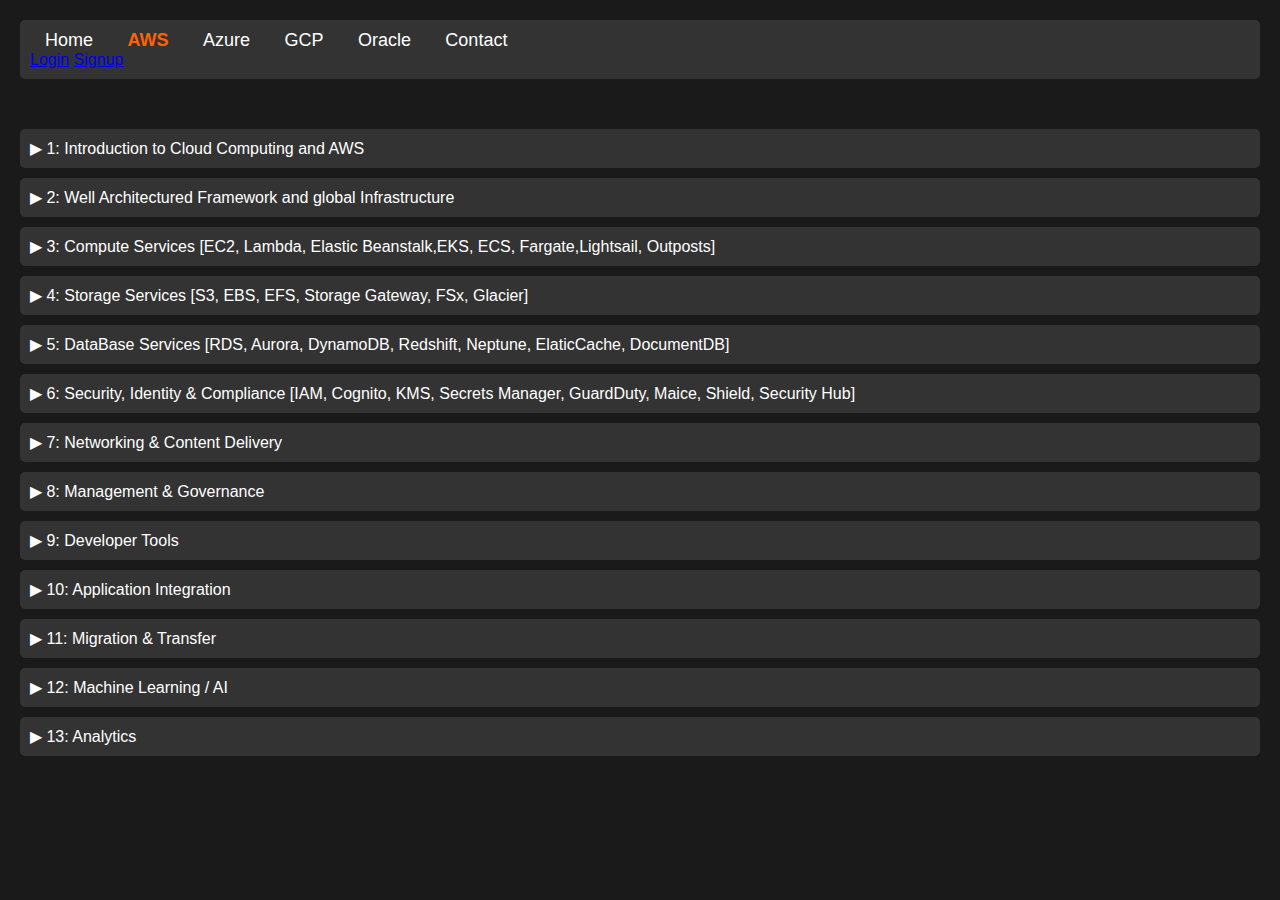
<file: index.html>
<!DOCTYPE html>
<html lang="en">
<head>
    <meta charset="UTF-8">
    <meta name="viewport" content="width=device-width, initial-scale=1.0">
    <title>Learning Dashboard</title>
    <link rel="stylesheet" href="style.css">
    <link href="https://cdn.jsdelivr.net/npm/bootstrap-icons@1.10.5/font/bootstrap-icons.css" rel="stylesheet">

</head>
<body>
  <nav class="navbar">
        <div class="nav-links-left">
            <a href="#home" class="nav-link active" onclick="setActiveLink(this, 'home')">Home</a>
            <a href="#aws" class="nav-link active" onclick="setActiveLink(this, 'aws')">AWS</a>
            <a href="#azure" class="nav-link" onclick="setActiveLink(this, 'azure')">Azure</a>
            <a href="#gcp" class="nav-link" onclick="setActiveLink(this, 'gcp')">GCP</a>
            <a href="#oracle" class="nav-link" onclick="setActiveLink(this, 'oracle')">Oracle</a>
            <a href="#contact" class="nav-link" onclick="setActiveLink(this, 'contact')">Contact</a>
        </div>
        <div class="nav-links-right">
            <a href="#login" class="nav-button" onclick="handleButtonClick('login')">Login</a>
            <a href="#signup" class="nav-button" onclick="handleButtonClick('signup')">Signup</a>
        </div>
    </nav>
    
    <div id="aws-content" class="route-content">


        <div class="step">
            <div class="step-title" onclick="toggleLecture('step1')"><span class="toggle-icon"> ▶ </span>1: Introduction to Cloud Computing and AWS </div>
            <div id="step1" class="lecture">
                <div class="lecture-title" onclick="toggleLecture('lec1')"><span class="toggle-icon"> ▶ </span>Lec 1: What/Why/Use/ Cloud Computing? & AWS ? </div>
                <div id="lec1" class="lecture">
                    <table>
                        <thead>
                            <tr>
                                <th>Status</th>
                                <th>Topic</th>
                                <th>Tags</th>
                                <th>Duration</th>
                                <th>Blog</th>
                                <th>YouTube</th>
                            </tr>
                        </thead>
                        <tbody>
                            <tr>
                                <td><input type="checkbox"> </td>
                                <td><span class="title">What is Cloud Computing? Why </span></td>
                                <td><span class="solved">Tags</span></td>
                                <td><span class="progress">0 mins</span></td>
                                <td><span class="blog"><a href="#" target="_blank"><i class="bi bi-medium"></i></a></span></td>
                                <td><span class="youtube"><a href="#" target="_blank"><i class="bi bi-youtube"></i></a></span></td>
                            </tr>
                            <tr>
                                <td><input type="checkbox"> </td>
                                <td><span class="title">Title</span></td>
                                <td><span class="solved">Tags</span></td>
                                <td><span class="progress">0 mins</span></td>
                                <td><span class="blog"><a href="#" target="_blank"><i class="bi bi-medium"></i></a></span></td>
                                <td><span class="youtube"><a href="#" target="_blank"><i class="bi bi-youtube"></i></a></span></td>
                            </tr>
                        
                            
                        </tbody>
                    </table>
                </div>
                <div class="lecture-title" onclick="toggleLecture('lec2')"><span class="toggle-icon"> ▶ </span>Lec 2: AWS Account Creation </div>
                <div id="lec2" class="lecture">
                    <table>
                        <thead>
                            <tr>
                                <th>Status</th>
                                <th>Topic</th>
                                <th>Tags</th>
                                <th>Duration</th>
                                <th>Blog</th>
                                <th>YouTube</th>
                            </tr>
                        </thead>
                        <tbody>
                            <tr>
                                <td><input type="checkbox"> </td>
                                <td><span class="title">Title</span></td>
                                <td><span class="solved">Tags</span></td>
                                <td><span class="progress">0 mins</span></td>
                                <td><span class="blog"><a href="" target="_blank"><i class="bi bi-medium"></i></a></span></td>
                                <td><span class="youtube"><a href="" target="_blank"><i class="bi bi-youtube"></i></a></span></td>
                            </tr>
                        </tbody>
                    </table>
                </div>
            </div>
        </div>
        <!--section 2 -->
        <div class="step">
            <div class="step-title" onclick="toggleLecture('step2')"><span class="toggle-icon"> ▶ </span>2: Well Architectured Framework and global Infrastructure</div>
            <div id="step2" class="lecture">
            <div class="lecture-title" onclick="toggleLecture('lec2-1')"><span class="toggle-icon"> ▶ </span>Lec 1: What/Why/Use/ Cloud Computing? & AWS ? </div>
            <div id="lec2-1" class="lecture">
                <table>
                        <thead>
                            <tr>
                                <th>Status</th>
                                <th>Topic</th>
                                <th>Tags</th>
                                <th>Duration</th>
                                <th>Blog</th>
                                <th>YouTube</th>
                            </tr>
                        </thead>
                        <tbody>
                            <tr>
                                <td><input type="checkbox"> </td>
                                <td><span class="title">What is Cloud Computing? Why </span></td>
                                <td><span class="solved">Tags</span></td>
                                <td><span class="progress">0 mins</span></td>
                                <td><span class="blog"><a href="#" target="_blank"><i class="bi bi-medium"></i></a></span></td>
                                <td><span class="youtube"><a href="#" target="_blank"><i class="bi bi-youtube"></i></a></span></td>
                            </tr>
                            <tr>
                                <td><input type="checkbox"> </td>
                                <td><span class="title">Title</span></td>
                                <td><span class="solved">Tags</span></td>
                                <td><span class="progress">0 mins</span></td>
                                <td><span class="blog"><a href="#" target="_blank"><i class="bi bi-medium"></i></a></span></td>
                                <td><span class="youtube"><a href="#" target="_blank"><i class="bi bi-youtube"></i></a></span></td>
                            </tr>   
                        </tbody>
                    </table> 
                </div>
            </div>
        </div>
        <!--section 3-->
        <div class="step">
            <div class="step-title" onclick="toggleLecture('step3')"><span class="toggle-icon"> ▶ </span>3: Compute Services [EC2, Lambda, Elastic Beanstalk,EKS, ECS, Fargate,Lightsail, Outposts] </div>
            <div id="step3" class="lecture">
                <div class="lecture-title" onclick="toggleLecture('lec3-1')"><span class="toggle-icon"> ▶ </span>Lec 1: EC2 </div>  <!--M3.1-->
                <div id="lec3-1" class="lecture">
                <table>
                    <thead>
                        <tr>
                            <th>Status</th>
                            <th>Topic</th>
                            <th>Tags</th>
                            <th>Duration</th>
                            <th>Blog</th>
                            <th>YouTube</th>
                        </tr>
                    </thead>
                    <tbody>
                        <tr>
                                <td><input type="checkbox"> </td>
                                <td><span class="title">Title </span></td>
                                <td><span class="solved">Tags</span></td>
                                <td><span class="progress">0 mins</span></td>
                                <td><span class="blog"><a href="#" target="_blank"><i class="bi bi-medium"></i></a></span></td>
                                <td><span class="youtube"><a href="#" target="_blank"><i class="bi bi-youtube"></i></a></span></td>
                            </tr>
                            <tr>
                                <td><input type="checkbox"> </td>
                                <td><span class="title">Title </span></td>
                                <td><span class="solved">Tags</span></td>
                                <td><span class="progress">0 mins</span></td>
                                <td><span class="blog"><a href="#" target="_blank"><i class="bi bi-medium"></i></a></span></td>
                                <td><span class="youtube"><a href="#" target="_blank"><i class="bi bi-youtube"></i></a></span></td>
                            </tr>
                        
                    </tbody>
                </table>
                </div>

                <div class="lecture-title" onclick="toggleLecture('lec3-2')"><span class="toggle-icon"> ▶ </span>Lec 2: Lambda </div> <!--M3.2-->
                <div id="lec3-2" class="lecture">
                <table>
                    <thead>
                        <tr>
                            <th>Status</th>
                            <th>Topic</th>
                            <th>Tags</th>
                            <th>Duration</th>
                            <th>Blog</th>
                            <th>YouTube</th>
                        </tr>
                    </thead>
                    <tbody>
                        <tr>
                                <td><input type="checkbox"> </td>
                                <td><span class="title">Title </span></td>
                                <td><span class="solved">Tags</span></td>
                                <td><span class="progress">0 mins</span></td>
                                <td><span class="blog"><a href="#" target="_blank"><i class="bi bi-medium"></i></a></span></td>
                                <td><span class="youtube"><a href="#" target="_blank"><i class="bi bi-youtube"></i></a></span></td>
                        </tr>
                    </tbody>
                </table>
                </div>

                <div class="lecture-title" onclick="toggleLecture('lec3-3')"><span class="toggle-icon"> ▶ </span> Lec 3: Elastic Beanstalk </div> <!--M3.3-->
                <div id="lec3-3" class="lecture">
                <table>
                    <thead>
                        <tr>
                            <th>Status</th>
                            <th>Topic</th>
                            <th>Tags</th>
                            <th>Duration</th>
                            <th>Blog</th>
                            <th>YouTube</th>
                        </tr>
                    </thead>
                    <tbody>
                        <tr>
                                <td><input type="checkbox"> </td>
                                <td><span class="title">Title </span></td>
                                <td><span class="solved">Tags</span></td>
                                <td><span class="progress">0 mins</span></td>
                                <td><span class="blog"><a href="#" target="_blank"><i class="bi bi-medium"></i></a></span></td>
                                <td><span class="youtube"><a href="#" target="_blank"><i class="bi bi-youtube"></i></a></span></td>
                        </tr>
                    </tbody>
                </table>
                </div>

                <div class="lecture-title" onclick="toggleLecture('lec3-4')"><span class="toggle-icon"> ▶ </span> Lec 4: EKS </div> <!--M3.4-->
                <div id="lec3-4" class="lecture">
                <table>
                    <thead>
                        <tr>
                            <th>Status</th>
                            <th>Topic</th>
                            <th>Tags</th>
                            <th>Duration</th>
                            <th>Blog</th>
                            <th>YouTube</th>
                        </tr>
                    </thead>
                    <tbody>
                        <tr>
                                <td><input type="checkbox"> </td>
                                <td><span class="title">Title </span></td>
                                <td><span class="solved">Tags</span></td>
                                <td><span class="progress">0 mins</span></td>
                                <td><span class="blog"><a href="#" target="_blank"><i class="bi bi-medium"></i></a></span></td>
                                <td><span class="youtube"><a href="#" target="_blank"><i class="bi bi-youtube"></i></a></span></td>
                        </tr>
                    </tbody>
                </table>
                </div>

                <div class="lecture-title" onclick="toggleLecture('lec3-5')"><span class="toggle-icon"> ▶ </span> Lec 5: ECS </div> <!--M3.5-->
                <div id="lec3-5" class="lecture">
                <table>
                    <thead>
                        <tr>
                            <th>Status</th>
                            <th>Topic</th>
                            <th>Tags</th>
                            <th>Duration</th>
                            <th>Blog</th>
                            <th>YouTube</th>
                        </tr>
                    </thead>
                    <tbody>
                        <tr>
                                <td><input type="checkbox"> </td>
                                <td><span class="title">Title </span></td>
                                <td><span class="solved">Tags</span></td>
                                <td><span class="progress">0 mins</span></td>
                                <td><span class="blog"><a href="#" target="_blank"><i class="bi bi-medium"></i></a></span></td>
                                <td><span class="youtube"><a href="#" target="_blank"><i class="bi bi-youtube"></i></a></span></td>
                        </tr>
                    </tbody>
                </table>
                </div>

                <div class="lecture-title" onclick="toggleLecture('lec3-6')"><span class="toggle-icon"> ▶ </span> Lec 6: Fargate </div> <!--M3.6-->
                <div id="lec3-6" class="lecture">
                <table>
                    <thead>
                        <tr>
                            <th>Status</th>
                            <th>Topic</th>
                            <th>Tags</th>
                            <th>Duration</th>
                            <th>Blog</th>
                            <th>YouTube</th>
                        </tr>
                    </thead>
                    <tbody>
                        <tr>
                                <td><input type="checkbox"> </td>
                                <td><span class="title">Title </span></td>
                                <td><span class="solved">Tags</span></td>
                                <td><span class="progress">0 mins</span></td>
                                <td><span class="blog"><a href="#" target="_blank"><i class="bi bi-medium"></i></a></span></td>
                                <td><span class="youtube"><a href="#" target="_blank"><i class="bi bi-youtube"></i></a></span></td>
                        </tr>
                    </tbody>
                </table>
                </div>

                <div class="lecture-title" onclick="toggleLecture('lec3-7')"><span class="toggle-icon"> ▶ </span> Lec 7: Lightsail </div> <!--M3.7-->
                <div id="lec3-7" class="lecture">
                <table>
                    <thead>
                        <tr>
                            <th>Status</th>
                            <th>Topic</th>
                            <th>Tags</th>
                            <th>Duration</th>
                            <th>Blog</th>
                            <th>YouTube</th>
                        </tr>
                    </thead>
                    <tbody>
                        <tr>
                                <td><input type="checkbox"> </td>
                                <td><span class="title">Title </span></td>
                                <td><span class="solved">Tags</span></td>
                                <td><span class="progress">0 mins</span></td>
                                <td><span class="blog"><a href="#" target="_blank"><i class="bi bi-medium"></i></a></span></td>
                                <td><span class="youtube"><a href="#" target="_blank"><i class="bi bi-youtube"></i></a></span></td>
                        </tr>
                    </tbody>
                </table>
                </div>

                <div class="lecture-title" onclick="toggleLecture('lec3-8')"><span class="toggle-icon"> ▶ </span> Lec 8: Outposts </div> <!--M3.8-->
                <div id="lec3-8" class="lecture">
                <table>
                    <thead>
                        <tr>
                            <th>Status</th>
                            <th>Topic</th>
                            <th>Tags</th>
                            <th>Duration</th>
                            <th>Blog</th>
                            <th>YouTube</th>
                        </tr>
                    </thead>
                    <tbody>
                        <tr>
                                <td><input type="checkbox"></td>
                                <td><span class="title">Title </span></td>
                                <td><span class="solved">Tags</span></td>
                                <td><span class="progress">0 mins</span></td>
                                <td><span class="blog"><a href="#" target="_blank"><i class="bi bi-medium"></i></a></span></td>
                                <td><span class="youtube"><a href="#" target="_blank"><i class="bi bi-youtube"></i></a></span></td>
                        </tr>
                    </tbody>
                </table>
                </div>


            </div>
        </div>
        <!--Section 4 starts here -->
        <div class="step">
        <div class="step-title" onclick="toggleLecture('step4')"><span class="toggle-icon"> ▶ </span> 4: Storage Services [S3, EBS, EFS, Storage Gateway, FSx, Glacier] </div>
            <div id="step4" class="lecture">
                <div class="lecture-title" onclick="toggleLecture('lec4-1')"><span class="toggle-icon"> ▶ </span>Lec 1: S3 </div>   <!--M4-1-->
                <div id="lec4-1" class="lecture">
                    <table>
                        <thead>
                            <tr>
                                <th>Status</th>
                                <th>Topic</th>
                                <th>Tags</th>
                                <th>Duration</th>
                                <th>Blog</th>
                                <th>YouTube</th>
                            </tr>
                        </thead>
                        <tbody>
                            <tr>
                                <td><input type="checkbox"> </td>
                                <td><span class="title">Title </span></td>
                                <td><span class="solved">Tags</span></td>
                                <td><span class="progress">0 mins</span></td>
                                <td><span class="blog"><a href="#" target="_blank"><i class="bi bi-medium"></i></a></span></td>
                                <td><span class="youtube"><a href="#" target="_blank"><i class="bi bi-youtube"></i></a></span></td>
                            </tr>
                            <tr>
                                <td><input type="checkbox"> </td>
                                <td><span class="title">Title </span></td>
                                <td><span class="solved">Tags</span></td>
                                <td><span class="progress">0 mins</span></td>
                                <td><span class="blog"><a href="#" target="_blank"><i class="bi bi-medium"></i></a></span></td>
                                <td><span class="youtube"><a href="#" target="_blank"><i class="bi bi-youtube"></i></a></span></td>
                            </tr>
                        <tr>
                                <td><input type="checkbox"> </td>
                                <td><span class="title">Title </span></td>
                                <td><span class="solved">Tags</span></td>
                                <td><span class="progress">0 mins</span></td>
                                <td><span class="blog"><a href="#" target="_blank"><i class="bi bi-medium"></i></a></span></td>
                                <td><span class="youtube"><a href="#" target="_blank"><i class="bi bi-youtube"></i></a></span></td>
                            </tr>
                            
                        </tbody>
                    </table>
                </div>
                <div class="lecture-title" onclick="toggleLecture('lec4-2')"><span class="toggle-icon"> ▶ </span>Lec 2: EBS</div>
                <div id="lec4-2" class="lecture">
                    <table>
                        <thead>
                            <tr>
                                <th>Status</th>
                                <th>Topic</th>
                                <th>Tags</th>
                                <th>Duration</th>
                                <th>Blog</th>
                                <th>YouTube</th>
                            </tr>
                        </thead>
                        <tbody>
                            <tr>
                                <td><input type="checkbox"> </td>
                                <td><span class="title">Title </span></td>
                                <td><span class="solved">Tags</span></td>
                                <td><span class="progress">0 mins</span></td>
                                <td><span class="blog"><a href="" target="_blank"><i class="bi bi-medium"></i></a></span></td>
                                <td><span class="youtube"><a href="" target="_blank"><i class="bi bi-youtube"></i></a></span></td>
                            </tr>
                        </tbody>
                    </table>
                </div> 
                
                <div class="lecture-title" onclick="toggleLecture('lec4-3')"><span class="toggle-icon"> ▶ </span>Lec 3: EFS </div> <!--M4.3-->
                <div id="lec4-3" class="lecture">
                <table>
                    <thead>
                        <tr>
                            <th>Status</th>
                            <th>Topic</th>
                            <th>Tags</th>
                            <th>Duration</th>
                            <th>Blog</th>
                            <th>YouTube</th>
                        </tr>
                    </thead>
                    <tbody>
                        <tr>
                                <td><input type="checkbox"> </td>
                                <td><span class="title">Title </span></td>
                                <td><span class="solved">Tags</span></td>
                                <td><span class="progress">0 mins</span></td>
                                <td><span class="blog"><a href="#" target="_blank"><i class="bi bi-medium"></i></a></span></td>
                                <td><span class="youtube"><a href="#" target="_blank"><i class="bi bi-youtube"></i></a></span></td>
                        </tr>
                    </tbody>
                </table>
                </div>

                <div class="lecture-title" onclick="toggleLecture('lec4-4')"><span class="toggle-icon"> ▶ </span>Lec 3: FSx </div> <!--M4.4-->
                <div id="lec4-4" class="lecture">
                <table>
                    <thead>
                        <tr>
                            <th>Status</th>
                            <th>Topic</th>
                            <th>Tags</th>
                            <th>Duration</th>
                            <th>Blog</th>
                            <th>YouTube</th>
                        </tr>
                    </thead>
                    <tbody>
                        <tr>
                                <td><input type="checkbox"> </td>
                                <td><span class="title">Title </span></td>
                                <td><span class="solved">Tags</span></td>
                                <td><span class="progress">0 mins</span></td>
                                <td><span class="blog"><a href="#" target="_blank"><i class="bi bi-medium"></i></a></span></td>
                                <td><span class="youtube"><a href="#" target="_blank"><i class="bi bi-youtube"></i></a></span></td>
                        </tr>
                    </tbody>
                </table>
                </div>

                <div class="lecture-title" onclick="toggleLecture('lec4-5')"><span class="toggle-icon"> ▶ </span>Lec 5: Storage Gateway </div> <!--M4.5-->
                <div id="lec4-5" class="lecture">
                <table>
                    <thead>
                        <tr>
                            <th>Status</th>
                            <th>Topic</th>
                            <th>Tags</th>
                            <th>Duration</th>
                            <th>Blog</th>
                            <th>YouTube</th>
                        </tr>
                    </thead>
                    <tbody>
                        <tr>
                                <td><input type="checkbox"> </td>
                                <td><span class="title">Title </span></td>
                                <td><span class="solved">Tags</span></td>
                                <td><span class="progress">0 mins</span></td>
                                <td><span class="blog"><a href="#" target="_blank"><i class="bi bi-medium"></i></a></span></td>
                                <td><span class="youtube"><a href="#" target="_blank"><i class="bi bi-youtube"></i></a></span></td>
                        </tr>
                    </tbody>
                </table>
                </div>

                <div class="lecture-title" onclick="toggleLecture('lec4-6')"><span class="toggle-icon"> ▶ </span>Lec 6: Glacier </div> <!--M4.6-->
                <div id="lec4-6" class="lecture">
                <table>
                    <thead>
                        <tr>
                            <th>Status</th>
                            <th>Topic</th>
                            <th>Tags</th>
                            <th>Duration</th>
                            <th>Blog</th>
                            <th>YouTube</th>
                        </tr>
                    </thead>
                    <tbody>
                        <tr>
                                <td><input type="checkbox"> </td>
                                <td><span class="title">Title </span></td>
                                <td><span class="solved">Tags</span></td>
                                <td><span class="progress">0 mins</span></td>
                                <td><span class="blog"><a href="#" target="_blank"><i class="bi bi-medium"></i></a></span></td>
                                <td><span class="youtube"><a href="#" target="_blank"><i class="bi bi-youtube"></i></a></span></td>
                        </tr>
                    </tbody>
                </table>
                </div>

            </div>
            </div>
            <!--section 5-->
            <div class="step">
            <div class="step-title" onclick="toggleLecture('step5')"><span class="toggle-icon"> ▶ </span>5: DataBase Services [RDS, Aurora, DynamoDB, Redshift, Neptune, ElaticCache, DocumentDB] </div>
            <div id="step5" class="lecture">
                <div class="lecture-title" onclick="toggleLecture('lec5-1')"><span class="toggle-icon"> ▶ </span>Lec 1: Relational Database Service [RDS] </div>
                <div id="lec5-1" class="lecture">
                    <table>
                        <thead>
                            <tr>
                                <th>Status</th>
                                <th>Topic</th>
                                <th>Tags</th>
                                <th>Duration</th>
                                <th>Blog</th>
                                <th>YouTube</th>
                            <tr>
                                <td><input type="checkbox"> </td>
                                <td><span class="title">Title </span></td>
                                <td><span class="solved">Tags</span></td>
                                <td><span class="progress">0 mins</span></td>
                                <td><span class="blog"><a href="#" target="_blank"><i class="bi bi-medium"></i></a></span></td>
                                <td><span class="youtube"><a href="#" target="_blank"><i class="bi bi-youtube"></i></a></span></td>
                            </tr>

                        </thead>
                        <tbody>
                        </tbody>
                    </table>
                </div>

                <div class="lecture-title" onclick="toggleLecture('lec5-2')"><span class="toggle-icon"> ▶ </span>Lec 2: Aurora </div>  <!--M5.2-->
                <div id="lec5-2" class="lecture">
                    <table>
                        <thead>
                            <tr>
                                <th>Status</th>
                                <th>Topic</th>
                                <th>Tags</th>
                                <th>Duration</th>
                                <th>Blog</th>
                                <th>YouTube</th>
                            </tr>
                            <tr>
                                <td><input type="checkbox"> </td>
                                <td><span class="title">Title </span></td>
                                <td><span class="solved">Tags</span></td>
                                <td><span class="progress">0 mins</span></td>
                                <td><span class="blog"><a href="#" target="_blank"><i class="bi bi-medium"></i></a></span></td>
                                <td><span class="youtube"><a href="#" target="_blank"><i class="bi bi-youtube"></i></a></span></td>
                            </tr>

                        </thead>
                        <tbody>
                        </tbody>
                    </table>
                </div>

                <div class="lecture-title" onclick="toggleLecture('lec5-3')"><span class="toggle-icon"> ▶ </span>Lec 3: DynamoDB  </div> <!--M5.3-->
                <div id="lec5-3" class="lecture">
                    <table>
                        <thead>
                            <tr>
                                    <th>Status</th>
                                    <th>Topic</th>
                                    <th>Tags</th>
                                    <th>Duration</th>
                                    <th>Blog</th>
                                    <th>YouTube</th>
                            <tr>
                                <td><input type="checkbox"> </td>
                                <td><span class="title">Title </span></td>
                                <td><span class="solved">Tags</span></td>
                                <td><span class="progress">0 mins</span></td>
                                <td><span class="blog"><a href="#" target="_blank"><i class="bi bi-medium"></i></a></span></td>
                                <td><span class="youtube"><a href="#" target="_blank"><i class="bi bi-youtube"></i></a></span></td>
                            </tr>

                        </thead>
                        <tbody>
                        </tbody>
                    </table>
                </div>

                <div class="lecture-title" onclick="toggleLecture('lec5-4')"><span class="toggle-icon"> ▶ </span>Lec 4: Redshift </div> <!--M5.4-->
                <div id="lec5-4" class="lecture">
                    <table>
                        <thead>
                            <tr>
                                <th>Status</th>
                                    <th>Topic</th>
                                    <th>Tags</th>
                                    <th>Duration</th>
                                    <th>Blog</th>
                                    <th>YouTube</th>
                            </tr>
                            <tr>
                                <td><input type="checkbox"> </td>
                                <td><span class="title">Title </span></td>
                                <td><span class="solved">Tags</span></td>
                                <td><span class="progress">0 mins</span></td>
                                <td><span class="blog"><a href="#" target="_blank"><i class="bi bi-medium"></i></a></span></td>
                                <td><span class="youtube"><a href="#" target="_blank"><i class="bi bi-youtube"></i></a></span></td>
                            </tr>

                        </thead>
                        <tbody>
                        </tbody>
                    </table>
                </div>

                    <div class="lecture-title" onclick="toggleLecture('lec5-5')"><span class="toggle-icon"> ▶ </span>Lec 5: Neptune </div> <!--M5.5-->
                <div id="lec5-5" class="lecture">
                    <table>
                        <thead>
                            <tr>
                                <th>Status</th>
                                    <th>Topic</th>
                                    <th>Tags</th>
                                    <th>Duration</th>
                                    <th>Blog</th>
                                    <th>YouTube</th>
                            </tr>
                            <tr>
                                <td><input type="checkbox"> </td>
                                <td><span class="title">Title </span></td>
                                <td><span class="solved">Tags</span></td>
                                <td><span class="progress">0 mins</span></td>
                                <td><span class="blog"><a href="#" target="_blank"><i class="bi bi-medium"></i></a></span></td>
                                <td><span class="youtube"><a href="#" target="_blank"><i class="bi bi-youtube"></i></a></span></td>
                            </tr>

                        </thead>
                        <tbody>
                        </tbody>
                    </table>
                </div>

                <div class="lecture-title" onclick="toggleLecture('lec5-6')"><span class="toggle-icon"> ▶ </span>Lec 6: ElasticCache  </div> <!--M5.6-->
                <div id="lec5-6" class="lecture">
                    <table>
                        <thead>
                            <tr>
                            <th>Status</th>
                                    <th>Topic</th>
                                    <th>Tags</th>
                                    <th>Duration</th>
                                    <th>Blog</th>
                                    <th>YouTube</th>
                            </tr>
                            <tr>
                                <td><input type="checkbox"> </td>
                                <td><span class="title">Title </span></td>
                                <td><span class="solved">Tags</span></td>
                                <td><span class="progress">0 mins</span></td>
                                <td><span class="blog"><a href="#" target="_blank"><i class="bi bi-medium"></i></a></span></td>
                                <td><span class="youtube"><a href="#" target="_blank"><i class="bi bi-youtube"></i></a></span></td>
                            </tr>

                        </thead>
                        <tbody>
                        </tbody>
                    </table>
                </div>

                <div class="lecture-title" onclick="toggleLecture('lec5-7')"><span class="toggle-icon"> ▶ </span>Lec 7: DocumentDB </div> <!--M5.7-->
                <div id="lec5-7" class="lecture">
                    <table>
                        <thead>
                            <tr>
                                <th>Status</th>
                                    <th>Topic</th>
                                    <th>Tags</th>
                                    <th>Duration</th>
                                    <th>Blog</th>
                                    <th>YouTube</th>
                            </tr>
                            <tr>
                                <td><input type="checkbox"> </td>
                                <td><span class="title">Title </span></td>
                                <td><span class="solved">Tags</span></td>
                                <td><span class="progress">0 mins</span></td>
                                <td><span class="blog"><a href="#" target="_blank"><i class="bi bi-medium"></i></a></span></td>
                                <td><span class="youtube"><a href="#" target="_blank"><i class="bi bi-youtube"></i></a></span></td>
                            </tr>

                        </thead>
                        <tbody>
                        </tbody>
                    </table>
                </div>
                </div>
                </div>

            <!--section 6-->
            <div class="step">
            <div class="step-title" onclick="toggleLecture('step6')"><span class="toggle-icon"> ▶ </span>6: Security, Identity & Compliance [IAM, Cognito, KMS, Secrets Manager, GuardDuty, Maice, Shield, Security Hub] </div>
            <div id="step6" class="lecture"> <!--M6.1-->
                <div class="lecture-title" onclick="toggleLecture('lec6-1')"><span class="toggle-icon"> ▶ </span>Lec 1: IAM </div>  
                <div id="lec6-1" class="lecture">
                    <table>
                        <thead>
                            <tr>
                                <th>Status</th>
                                <th>Topic</th>
                                <th>Tags</th>
                                <th>Duration</th>
                                <th>Blog</th>
                                <th>YouTube</th>
                            <tr>
                                <td><input type="checkbox"> </td>
                                <td><span class="title">Title </span></td>
                                <td><span class="solved">Tags</span></td>
                                <td><span class="progress">0 mins</span></td>
                                <td><span class="blog"><a href="#" target="_blank"><i class="bi bi-medium"></i></a></span></td>
                                <td><span class="youtube"><a href="#" target="_blank"><i class="bi bi-youtube"></i></a></span></td>
                            </tr>

                        </thead>
                        <tbody>
                        </tbody>
                    </table>
                </div>

                <div class="lecture-title" onclick="toggleLecture('lec6-2')"><span class="toggle-icon"> ▶ </span>Lec 2: Cognito </div>  <!--M6.2-->
                <div id="lec6-2" class="lecture">
                    <table>
                        <thead>
                            <tr>
                                <th>Status</th>
                                <th>Topic</th>
                                <th>Tags</th>
                                <th>Duration</th>
                                <th>Blog</th>
                                <th>YouTube</th>
                            </tr>
                            <tr>
                                <td><input type="checkbox"> </td>
                                <td><span class="title">Title </span></td>
                                <td><span class="solved">Tags</span></td>
                                <td><span class="progress">0 mins</span></td>
                                <td><span class="blog"><a href="#" target="_blank"><i class="bi bi-medium"></i></a></span></td>
                                <td><span class="youtube"><a href="#" target="_blank"><i class="bi bi-youtube"></i></a></span></td>
                            </tr>

                        </thead>
                        <tbody>
                        </tbody>
                    </table>
                </div>

                <div class="lecture-title" onclick="toggleLecture('lec6-3')"><span class="toggle-icon"> ▶ </span>Lec 3: KMS  </div> <!--M6.3-->
                <div id="lec6-3" class="lecture">
                    <table>
                        <thead>
                            <tr>
                                    <th>Status</th>
                                    <th>Topic</th>
                                    <th>Tags</th>
                                    <th>Duration</th>
                                    <th>Blog</th>
                                    <th>YouTube</th>
                            <tr>
                                <td><input type="checkbox"> </td>
                                <td><span class="title">Title </span></td>
                                <td><span class="solved">Tags</span></td>
                                <td><span class="progress">0 mins</span></td>
                                <td><span class="blog"><a href="#" target="_blank"><i class="bi bi-medium"></i></a></span></td>
                                <td><span class="youtube"><a href="#" target="_blank"><i class="bi bi-youtube"></i></a></span></td>
                            </tr>

                        </thead>
                        <tbody>
                        </tbody>
                    </table>
                </div>

                <div class="lecture-title" onclick="toggleLecture('lec6-4')"><span class="toggle-icon"> ▶ </span>Lec 4: Secrets Manager </div> <!--M6.4-->
                <div id="lec6-4" class="lecture">
                    <table>
                        <thead>
                            <tr>
                                <th>Status</th>
                                    <th>Topic</th>
                                    <th>Tags</th>
                                    <th>Duration</th>
                                    <th>Blog</th>
                                    <th>YouTube</th>
                            </tr>
                            <tr>
                                <td><input type="checkbox"> </td>
                                <td><span class="title">Title </span></td>
                                <td><span class="solved">Tags</span></td>
                                <td><span class="progress">0 mins</span></td>
                                <td><span class="blog"><a href="#" target="_blank"><i class="bi bi-medium"></i></a></span></td>
                                <td><span class="youtube"><a href="#" target="_blank"><i class="bi bi-youtube"></i></a></span></td>
                            </tr>

                        </thead>
                        <tbody>
                        </tbody>
                    </table>
                </div>

                    <div class="lecture-title" onclick="toggleLecture('lec6-5')"><span class="toggle-icon"> ▶ </span>Lec 5: GuardDuty </div> <!--M6.5-->
                <div id="lec6-5" class="lecture">
                    <table>
                        <thead>
                            <tr>
                                <th>Status</th>
                                    <th>Topic</th>
                                    <th>Tags</th>
                                    <th>Duration</th>
                                    <th>Blog</th>
                                    <th>YouTube</th>
                            </tr>
                            <tr>
                                <td><input type="checkbox"> </td>
                                <td><span class="title">Title </span></td>
                                <td><span class="solved">Tags</span></td>
                                <td><span class="progress">0 mins</span></td>
                                <td><span class="blog"><a href="#" target="_blank"><i class="bi bi-medium"></i></a></span></td>
                                <td><span class="youtube"><a href="#" target="_blank"><i class="bi bi-youtube"></i></a></span></td>
                            </tr>

                        </thead>
                        <tbody>
                        </tbody>
                    </table>
                </div>

                <div class="lecture-title" onclick="toggleLecture('lec6-6')"><span class="toggle-icon"> ▶ </span>Lec 6: Maice  </div> <!--M6.6-->
                <div id="lec6-6" class="lecture">
                    <table>
                        <thead>
                            <tr>
                                <th>Status</th>
                                    <th>Topic</th>
                                    <th>Tags</th>
                                    <th>Duration</th>
                                    <th>Blog</th>
                                    <th>YouTube</th>
                            </tr>
                            <tr>
                                <td><input type="checkbox"> </td>
                                <td><span class="title">Title </span></td>
                                <td><span class="solved">Tags</span></td>
                                <td><span class="progress">0 mins</span></td>
                                <td><span class="blog"><a href="#" target="_blank"><i class="bi bi-medium"></i></a></span></td>
                                <td><span class="youtube"><a href="#" target="_blank"><i class="bi bi-youtube"></i></a></span></td>
                            </tr>

                        </thead>
                        <tbody>
                        </tbody>
                    </table>
                </div>

                <div class="lecture-title" onclick="toggleLecture('lec6-7')"><span class="toggle-icon"> ▶ </span>Lec 7: Shield </div> <!--M6.7-->
                <div id="lec6-7" class="lecture">
                    <table>
                        <thead>
                            <tr>
                                <th>Status</th>
                                    <th>Topic</th>
                                    <th>Tags</th>
                                    <th>Duration</th>
                                    <th>Blog</th>
                                    <th>YouTube</th>
                            </tr>
                            <tr>
                                <td><input type="checkbox"> </td>
                                <td><span class="title">Title </span></td>
                                <td><span class="solved">Tags</span></td>
                                <td><span class="progress">0 mins</span></td>
                                <td><span class="blog"><a href="#" target="_blank"><i class="bi bi-medium"></i></a></span></td>
                                <td><span class="youtube"><a href="#" target="_blank"><i class="bi bi-youtube"></i></a></span></td>
                            </tr>

                        </thead>
                        <tbody>
                        </tbody>
                    </table>
                </div>

                <div class="lecture-title" onclick="toggleLecture('lec6-8')"><span class="toggle-icon"> ▶ </span>Lec 8: Security Hub  </div> <!--M6.8-->
                <div id="lec6-8" class="lecture">
                    <table>
                        <thead>
                            <tr>
                                <th>Status</th>
                                    <th>Topic</th>
                                    <th>Tags</th>
                                    <th>Duration</th>
                                    <th>Blog</th>
                                    <th>YouTube</th>
                            </tr>
                            <tr>
                                <td><input type="checkbox"> </td>
                                <td><span class="title">Title </span></td>
                                <td><span class="solved">Tags</span></td>
                                <td><span class="progress">0 mins</span></td>
                                <td><span class="blog"><a href="#" target="_blank"><i class="bi bi-medium"></i></a></span></td>
                                <td><span class="youtube"><a href="#" target="_blank"><i class="bi bi-youtube"></i></a></span></td>
                            </tr>

                        </thead>
                        <tbody>
                        </tbody>
                    </table>
                </div>
            </div>
            </div>
            
        
        
        <!--section 7-->
        <div class="step">
            <div class="step-title" onclick="toggleLecture('step7')"><span class="toggle-icon"> ▶ </span>7: Networking & Content Delivery </div>
            <div id="step7" class="lecture">
                <div class="lecture-title" onclick="toggleLecture('lec7-1')"><span class="toggle-icon"> ▶ </span>Lec 1: VPC (Virtual Private Cloud) </div>
                <div id="lec7-1" class="lecture">
                    <table>
                        <thead>
                            <tr>
                                <th>Status</th>
                                <th>Topic</th>
                                <th>Tags</th>
                                <th>Duration</th>
                                <th>Blog</th>
                                <th>YouTube</th>
                            </tr>
                        </thead>
                        <tbody>
                            <tr>
                                <td><input type="checkbox"> </td>
                                <td><span class="title">VPC (Virtual Private Cloud) </span></td>
                                <td><span class="solved">Tags</span></td>
                                <td><span class="progress">0 mins</span></td>
                                <td><span class="blog"><a href="#" target="_blank"><i class="bi bi-medium"></i></a></span></td>
                                <td><span class="youtube"><a href="#" target="_blank"><i class="bi bi-youtube"></i></a></span></td>
                            </tr>
                            <tr>
                                <td><input type="checkbox"> </td>
                                <td><span class="title">Title</span></td>
                                <td><span class="solved">Tags</span></td>
                                <td><span class="progress">0 mins</span></td>
                                <td><span class="blog"><a href="#" target="_blank"><i class="bi bi-medium"></i></a></span></td>
                                <td><span class="youtube"><a href="#" target="_blank"><i class="bi bi-youtube"></i></a></span></td>
                            </tr>
                        
                            
                        </tbody>
                    </table>
                </div>
                <div class="lecture-title" onclick="toggleLecture('lec7-2')"><span class="toggle-icon"> ▶ </span>Lec 2: Route 53 </div>
                <div id="lec7-2" class="lecture">
                    <table>
                        <thead>
                            <tr>
                                <th>Status</th>
                                <th>Topic</th>
                                <th>Tags</th>
                                <th>Duration</th>
                                <th>Blog</th>
                                <th>YouTube</th>
                            </tr>
                        </thead>
                        <tbody>
                            <tr>
                                <td><input type="checkbox"> </td>
                                <td><span class="title">Title</span></td>
                                <td><span class="solved">Tags</span></td>
                                <td><span class="progress">0 mins</span></td>
                                <td><span class="blog"><a href="" target="_blank"><i class="bi bi-medium"></i></a></span></td>
                                <td><span class="youtube"><a href="" target="_blank"><i class="bi bi-youtube"></i></a></span></td>
                            </tr>
                        </tbody>
                    </table>
                </div>

                <div class="lecture-title" onclick="toggleLecture('lec7-3')"><span class="toggle-icon"> ▶ </span>Lec 3: CloudFront </div>
                <div id="lec7-3" class="lecture">
                    <table>
                        <thead>
                            <tr>
                                <th>Status</th>
                                <th>Topic</th>
                                <th>Tags</th>
                                <th>Duration</th>
                                <th>Blog</th>
                                <th>YouTube</th>
                            </tr>
                        </thead>
                        <tbody>
                            <tr>
                                <td><input type="checkbox"> </td>
                                <td><span class="title">Title</span></td>
                                <td><span class="solved">Tags</span></td>
                                <td><span class="progress">0 mins</span></td>
                                <td><span class="blog"><a href="" target="_blank"><i class="bi bi-medium"></i></a></span></td>
                                <td><span class="youtube"><a href="" target="_blank"><i class="bi bi-youtube"></i></a></span></td>
                            </tr>
                        </tbody>
                    </table>
                </div>
                <div class="lecture-title" onclick="toggleLecture('lec7-4')"><span class="toggle-icon"> ▶ </span>Lec 4: AWS PrivateLink	 </div>
                <div id="lec7-4" class="lecture">
                    <table>
                        <thead>
                            <tr>
                                <th>Status</th>
                                <th>Topic</th>
                                <th>Tags</th>
                                <th>Duration</th>
                                <th>Blog</th>
                                <th>YouTube</th>
                            </tr>
                        </thead>
                        <tbody>
                            <tr>
                                <td><input type="checkbox"> </td>
                                <td><span class="title">Title</span></td>
                                <td><span class="solved">Tags</span></td>
                                <td><span class="progress">0 mins</span></td>
                                <td><span class="blog"><a href="" target="_blank"><i class="bi bi-medium"></i></a></span></td>
                                <td><span class="youtube"><a href="" target="_blank"><i class="bi bi-youtube"></i></a></span></td>
                            </tr>
                        </tbody>
                    </table>
                </div>

                <div class="lecture-title" onclick="toggleLecture('lec7-5')"><span class="toggle-icon"> ▶ </span>Lec 5: Direct Connect </div>
                <div id="lec7-5" class="lecture">
                    <table>
                        <thead>
                            <tr>
                                <th>Status</th>
                                <th>Topic</th>
                                <th>Tags</th>
                                <th>Duration</th>
                                <th>Blog</th>
                                <th>YouTube</th>
                            </tr>
                        </thead>
                        <tbody>
                            <tr>
                                <td><input type="checkbox"> </td>
                                <td><span class="title">Title</span></td>
                                <td><span class="solved">Tags</span></td>
                                <td><span class="progress">0 mins</span></td>
                                <td><span class="blog"><a href="" target="_blank"><i class="bi bi-medium"></i></a></span></td>
                                <td><span class="youtube"><a href="" target="_blank"><i class="bi bi-youtube"></i></a></span></td>
                            </tr>
                        </tbody>
                    </table>
                </div><!--end-->
                <div class="lecture-title" onclick="toggleLecture('lec7-6')"><span class="toggle-icon"> ▶ </span>Lec 6: Elastic Load Balancing </div>
                <div id="lec7-6" class="lecture">
                    <table>
                        <thead>
                            <tr>
                                <th>Status</th>
                                <th>Topic</th>
                                <th>Tags</th>
                                <th>Duration</th>
                                <th>Blog</th>
                                <th>YouTube</th>
                            </tr>
                        </thead>
                        <tbody>
                            <tr>
                                <td><input type="checkbox"> </td>
                                <td><span class="title">Title</span></td>
                                <td><span class="solved">Tags</span></td>
                                <td><span class="progress">0 mins</span></td>
                                <td><span class="blog"><a href="" target="_blank"><i class="bi bi-medium"></i></a></span></td>
                                <td><span class="youtube"><a href="" target="_blank"><i class="bi bi-youtube"></i></a></span></td>
                            </tr>
                        </tbody>
                    </table>
                </div> <!--end-->
                <div class="lecture-title" onclick="toggleLecture('lec7-7')"><span class="toggle-icon"> ▶ </span>Lec 7: API Gateway </div>
                <div id="lec7-7" class="lecture">
                    <table>
                        <thead>
                            <tr>
                                <th>Status</th>
                                <th>Topic</th>
                                <th>Tags</th>
                                <th>Duration</th>
                                <th>Blog</th>
                                <th>YouTube</th>
                            </tr>
                        </thead>
                        <tbody>
                            <tr>
                                <td><input type="checkbox"> </td>
                                <td><span class="title">Title</span></td>
                                <td><span class="solved">Tags</span></td>
                                <td><span class="progress">0 mins</span></td>
                                <td><span class="blog"><a href="" target="_blank"><i class="bi bi-medium"></i></a></span></td>
                                <td><span class="youtube"><a href="" target="_blank"><i class="bi bi-youtube"></i></a></span></td>
                            </tr>
                        </tbody>
                    </table>
                </div><!--end-->
            </div>
        </div>

        <!--Section 8-->
        <div class="step">
            <div class="step-title" onclick="toggleLecture('step8')"><span class="toggle-icon"> ▶ </span>8: Management & Governance </div>
            <div id="step8" class="lecture">
                <div class="lecture-title" onclick="toggleLecture('lec8-1')"><span class="toggle-icon"> ▶ </span>Lec 1: CloudWatch </div>
                <div id="lec8-1" class="lecture">
                    <table>
                        <thead>
                            <tr>
                                <th>Status</th>
                                <th>Topic</th>
                                <th>Tags</th>
                                <th>Duration</th>
                                <th>Blog</th>
                                <th>YouTube</th>
                            </tr>
                        </thead>
                        <tbody>
                            <tr>
                                <td><input type="checkbox"> </td>
                                <td><span class="title">Title </span></td>
                                <td><span class="solved">Tags</span></td>
                                <td><span class="progress">0 mins</span></td>
                                <td><span class="blog"><a href="#" target="_blank"><i class="bi bi-medium"></i></a></span></td>
                                <td><span class="youtube"><a href="#" target="_blank"><i class="bi bi-youtube"></i></a></span></td>
                            </tr>
                            <tr>
                                <td><input type="checkbox"> </td>
                                <td><span class="title">Title</span></td>
                                <td><span class="solved">Tags</span></td>
                                <td><span class="progress">0 mins</span></td>
                                <td><span class="blog"><a href="#" target="_blank"><i class="bi bi-medium"></i></a></span></td>
                                <td><span class="youtube"><a href="#" target="_blank"><i class="bi bi-youtube"></i></a></span></td>
                            </tr>
                        
                            
                        </tbody>
                    </table>
                </div><!--end-->
                <div class="lecture-title" onclick="toggleLecture('lec8-2')"><span class="toggle-icon"> ▶ </span>Lec 2: CloudTrail </div>
                <div id="lec8-2" class="lecture">
                    <table>
                        <thead>
                            <tr>
                                <th>Status</th>
                                <th>Topic</th>
                                <th>Tags</th>
                                <th>Duration</th>
                                <th>Blog</th>
                                <th>YouTube</th>
                            </tr>
                        </thead>
                        <tbody>
                            <tr>
                                <td><input type="checkbox"> </td>
                                <td><span class="title">Title</span></td>
                                <td><span class="solved">Tags</span></td>
                                <td><span class="progress">0 mins</span></td>
                                <td><span class="blog"><a href="" target="_blank"><i class="bi bi-medium"></i></a></span></td>
                                <td><span class="youtube"><a href="" target="_blank"><i class="bi bi-youtube"></i></a></span></td>
                            </tr>
                        </tbody>
                    </table>
                </div><!--end-->
                <div class="lecture-title" onclick="toggleLecture('lec8-3')"><span class="toggle-icon"> ▶ </span> Lec 3: AWS Budgets  </div> <!--M3.2-->
                <div id="lec8-3" class="lecture">
                <table>
                    <thead>
                        <tr>
                            <th>Status</th>
                            <th>Title</th>
                            <th>Tags</th>
                            <th>Duration</th>
                            <th>Blog</th>
                            <th>YouTube</th>
                        </tr>
                    </thead>
                    <tbody>
                        <tr>
                            <td><input type="checkbox"> </td>
                            <td><span class="title">Title </span></td>
                            <td><span class="solved">Tags</span></td>
                            <td><span class="progress">0 mins</span></td>
                            <td><span class="blog"><a href="#" target="_blank"><i class="bi bi-medium"></i></a></span></td>
                            <td><span class="youtube"><a href="#" target="_blank"><i class="bi bi-youtube"></i></a></span></td>
                        </tr>
                    </tbody>
                </table>
                </div>
                <!--end-->
                <div class="lecture-title" onclick="toggleLecture('lec8-4')"><span class="toggle-icon"> ▶ </span> Lec 4: Trusted Advisor </div> <!--M3.2-->
                <div id="lec8-4" class="lecture">
                <table>
                    <thead>
                        <tr>
                            <th>Status</th>
                            <th>Title</th>
                            <th>Tags</th>
                            <th>Duration</th>
                            <th>Blog</th>
                            <th>YouTube</th>
                        </tr>
                    </thead>
                    <tbody>
                        <tr>
                            <td><input type="checkbox"> </td>
                            <td><span class="title">Title </span></td>
                            <td><span class="solved">Tags</span></td>
                            <td><span class="progress">0 mins</span></td>
                            <td><span class="blog"><a href="#" target="_blank"><i class="bi bi-medium"></i></a></span></td>
                            <td><span class="youtube"><a href="#" target="_blank"><i class="bi bi-youtube"></i></a></span></td>
                        </tr>
                    </tbody>
                </table>
                </div> <!--end-->
                <div class="lecture-title" onclick="toggleLecture('lec8-5')"><span class="toggle-icon"> ▶ </span> Lec 5: Control Tower </div> <!--M3.2-->
                <div id="lec8-5" class="lecture">
                <table>
                    <thead>
                        <tr>
                            <th>Status</th>
                            <th>Title</th>
                            <th>Tags</th>
                            <th>Duration</th>
                            <th>Blog</th>
                            <th>YouTube</th>
                        </tr>
                    </thead>
                    <tbody>
                        <tr>
                            <td><input type="checkbox"> </td>
                            <td><span class="title">Title </span></td>
                            <td><span class="solved">Tags</span></td>
                            <td><span class="progress">0 mins</span></td>
                            <td><span class="blog"><a href="#" target="_blank"><i class="bi bi-medium"></i></a></span></td>
                            <td><span class="youtube"><a href="#" target="_blank"><i class="bi bi-youtube"></i></a></span></td>
                        </tr>
                    </tbody>
                </table>
                </div>
            </div>
        </div>



        <!--Section 9-->
        <div class="step">
            <div class="step-title" onclick="toggleLecture('step9')"><span class="toggle-icon"> ▶ </span>9: Developer Tools </div>
            <div id="step9" class="lecture">
                <div class="lecture-title" onclick="toggleLecture('lec9')"><span class="toggle-icon"> ▶ </span>Lec 1: CodeCommit </div>
                <div id="lec9" class="lecture">
                    <table>
                        <thead>
                            <tr>
                                <th>Status</th>
                                <th>Topic</th>
                                <th>Tags</th>
                                <th>Duration</th>
                                <th>Blog</th>
                                <th>YouTube</th>
                            </tr>
                        </thead>
                        <tbody>
                            <tr>
                                <td><input type="checkbox"> </td>
                                <td><span class="title">title </span></td>
                                <td><span class="solved">Tags</span></td>
                                <td><span class="progress">0 mins</span></td>
                                <td><span class="blog"><a href="#" target="_blank"><i class="bi bi-medium"></i></a></span></td>
                                <td><span class="youtube"><a href="#" target="_blank"><i class="bi bi-youtube"></i></a></span></td>
                            </tr>
                            <tr>
                                <td><input type="checkbox"> </td>
                                <td><span class="title">Title</span></td>
                                <td><span class="solved">Tags</span></td>
                                <td><span class="progress">0 mins</span></td>
                                <td><span class="blog"><a href="#" target="_blank"><i class="bi bi-medium"></i></a></span></td>
                                <td><span class="youtube"><a href="#" target="_blank"><i class="bi bi-youtube"></i></a></span></td>
                            </tr>  
                        </tbody>
                    </table>
                </div>

                <div class="lecture-title" onclick="toggleLecture('lec9-2')"><span class="toggle-icon"> ▶ </span>Lec 2: CodeBuild </div>
                <div id="lec9-2" class="lecture">
                    <table>
                        <thead>
                            <tr>
                                <th>Status</th>
                                <th>Topic</th>
                                <th>Tags</th>
                                <th>Duration</th>
                                <th>Blog</th>
                                <th>YouTube</th>
                            </tr>
                        </thead>
                        <tbody>
                            <tr>
                                <td><input type="checkbox"> </td>
                                <td><span class="title">Title </span></td>
                                <td><span class="solved">Tags</span></td>
                                <td><span class="progress">0 mins</span></td>
                                <td><span class="blog"><a href="#" target="_blank"><i class="bi bi-medium"></i></a></span></td>
                                <td><span class="youtube"><a href="#" target="_blank"><i class="bi bi-youtube"></i></a></span></td>
                            </tr>
                            <tr>
                                <td><input type="checkbox"> </td>
                                <td><span class="title">Title</span></td>
                                <td><span class="solved">Tags</span></td>
                                <td><span class="progress">0 mins</span></td>
                                <td><span class="blog"><a href="#" target="_blank"><i class="bi bi-medium"></i></a></span></td>
                                <td><span class="youtube"><a href="#" target="_blank"><i class="bi bi-youtube"></i></a></span></td>
                            </tr>
                        
                            
                        </tbody>
                    </table>
                </div>
                <div class="lecture-title" onclick="toggleLecture('lec9-3')"><span class="toggle-icon"> ▶ </span>Lec 3: CodeDeploy </div>
                <div id="lec9-3" class="lecture">
                    <table>
                        <thead>
                            <tr>
                                <th>Status</th>
                                <th>Topic</th>
                                <th>Tags</th>
                                <th>Duration</th>
                                <th>Blog</th>
                                <th>YouTube</th>
                            </tr>
                        </thead>
                        <tbody>
                            <tr>
                                <td><input type="checkbox"> </td>
                                <td><span class="title">Title </span></td>
                                <td><span class="solved">Tags</span></td>
                                <td><span class="progress">0 mins</span></td>
                                <td><span class="blog"><a href="#" target="_blank"><i class="bi bi-medium"></i></a></span></td>
                                <td><span class="youtube"><a href="#" target="_blank"><i class="bi bi-youtube"></i></a></span></td>
                            </tr>
                            <tr>
                                <td><input type="checkbox"> </td>
                                <td><span class="title">Title</span></td>
                                <td><span class="solved">Tags</span></td>
                                <td><span class="progress">0 mins</span></td>
                                <td><span class="blog"><a href="#" target="_blank"><i class="bi bi-medium"></i></a></span></td>
                                <td><span class="youtube"><a href="#" target="_blank"><i class="bi bi-youtube"></i></a></span></td>
                            </tr>
                        
                            
                        </tbody>
                    </table>
                </div>
                <div class="lecture-title" onclick="toggleLecture('lec9-4')"><span class="toggle-icon"> ▶ </span>Lec 4: CodePipeline </div>
                <div id="lec9-4" class="lecture">
                    <table>
                        <thead>
                            <tr>
                                <th>Status</th>
                                <th>Topic</th>
                                <th>Tags</th>
                                <th>Duration</th>
                                <th>Blog</th>
                                <th>YouTube</th>
                            </tr>
                        </thead>
                        <tbody>
                            <tr>
                                <td><input type="checkbox"> </td>
                                <td><span class="title">Title </span></td>
                                <td><span class="solved">Tags</span></td>
                                <td><span class="progress">0 mins</span></td>
                                <td><span class="blog"><a href="#" target="_blank"><i class="bi bi-medium"></i></a></span></td>
                                <td><span class="youtube"><a href="#" target="_blank"><i class="bi bi-youtube"></i></a></span></td>
                            </tr>
                            <tr>
                                <td><input type="checkbox"> </td>
                                <td><span class="title">Title</span></td>
                                <td><span class="solved">Tags</span></td>
                                <td><span class="progress">0 mins</span></td>
                                <td><span class="blog"><a href="#" target="_blank"><i class="bi bi-medium"></i></a></span></td>
                                <td><span class="youtube"><a href="#" target="_blank"><i class="bi bi-youtube"></i></a></span></td>
                            </tr>
                        
                            
                        </tbody>
                    </table>
                </div>

                <div class="lecture-title" onclick="toggleLecture('lec9-5')"><span class="toggle-icon"> ▶ </span>Lec 5: Cloud9 </div>
                <div id="lec9-5" class="lecture">
                    <table>
                        <thead>
                            <tr>
                                <th>Status</th>
                                <th>Topic</th>
                                <th>Tags</th>
                                <th>Duration</th>
                                <th>Blog</th>
                                <th>YouTube</th>
                            </tr>
                        </thead>
                        <tbody>
                            <tr>
                                <td><input type="checkbox"> </td>
                                <td><span class="title">Title</span></td>
                                <td><span class="solved">Tags</span></td>
                                <td><span class="progress">0 mins</span></td>
                                <td><span class="blog"><a href="" target="_blank"><i class="bi bi-medium"></i></a></span></td>
                                <td><span class="youtube"><a href="" target="_blank"><i class="bi bi-youtube"></i></a></span></td>
                            </tr>
                        </tbody>
                    </table>
                </div>
            </div>
        </div>


        <!--Section 10-->
        <div class="step">
            <div class="step-title" onclick="toggleLecture('step10')"><span class="toggle-icon"> ▶ </span>10: Application Integration </div>
            <div id="step10" class="lecture">
                <div class="lecture-title" onclick="toggleLecture('lec10-1')"><span class="toggle-icon"> ▶ </span>Lec 1: SQS </div>
                <div id="lec10-1" class="lecture">
                    <table>
                        <thead>
                            <tr>
                                <th>Status</th>
                                <th>Topic</th>
                                <th>Tags</th>
                                <th>Duration</th>
                                <th>Blog</th>
                                <th>YouTube</th>
                            </tr>
                        </thead>
                        <tbody>
                            <tr>
                                <td><input type="checkbox"> </td>
                                <td><span class="title">Title </span></td>
                                <td><span class="solved">Tags</span></td>
                                <td><span class="progress">0 mins</span></td>
                                <td><span class="blog"><a href="#" target="_blank"><i class="bi bi-medium"></i></a></span></td>
                                <td><span class="youtube"><a href="#" target="_blank"><i class="bi bi-youtube"></i></a></span></td>
                            </tr>
                            <tr>
                                <td><input type="checkbox"> </td>
                                <td><span class="title">Title</span></td>
                                <td><span class="solved">Tags</span></td>
                                <td><span class="progress">0 mins</span></td>
                                <td><span class="blog"><a href="#" target="_blank"><i class="bi bi-medium"></i></a></span></td>
                                <td><span class="youtube"><a href="#" target="_blank"><i class="bi bi-youtube"></i></a></span></td>
                            </tr>
                        
                            
                        </tbody>
                    </table>
                </div>

                <div class="lecture-title" onclick="toggleLecture('lec10-2')"><span class="toggle-icon"> ▶ </span>Lec 2: SNS </div>
                <div id="lec10-2" class="lecture">
                    <table>
                        <thead>
                            <tr>
                                <th>Status</th>
                                <th>Topic</th>
                                <th>Tags</th>
                                <th>Duration</th>
                                <th>Blog</th>
                                <th>YouTube</th>
                            </tr>
                        </thead>
                        <tbody>
                            <tr>
                                <td><input type="checkbox"> </td>
                                <td><span class="title">What is Cloud Computing? Why </span></td>
                                <td><span class="solved">Tags</span></td>
                                <td><span class="progress">0 mins</span></td>
                                <td><span class="blog"><a href="#" target="_blank"><i class="bi bi-medium"></i></a></span></td>
                                <td><span class="youtube"><a href="#" target="_blank"><i class="bi bi-youtube"></i></a></span></td>
                            </tr>
                            <tr>
                                <td><input type="checkbox"> </td>
                                <td><span class="title">Title</span></td>
                                <td><span class="solved">Tags</span></td>
                                <td><span class="progress">0 mins</span></td>
                                <td><span class="blog"><a href="#" target="_blank"><i class="bi bi-medium"></i></a></span></td>
                                <td><span class="youtube"><a href="#" target="_blank"><i class="bi bi-youtube"></i></a></span></td>
                            </tr>
                        
                            
                        </tbody>
                    </table>
                </div>
                <div class="lecture-title" onclick="toggleLecture('lec10-3')"><span class="toggle-icon"> ▶ </span>Lec 3: EventBridge </div>
                <div id="lec10-3" class="lecture">
                    <table>
                        <thead>
                            <tr>
                                <th>Status</th>
                                <th>Topic</th>
                                <th>Tags</th>
                                <th>Duration</th>
                                <th>Blog</th>
                                <th>YouTube</th>
                            </tr>
                        </thead>
                        <tbody>
                            <tr>
                                <td><input type="checkbox"> </td>
                                <td><span class="title">Title </span></td>
                                <td><span class="solved">Tags</span></td>
                                <td><span class="progress">0 mins</span></td>
                                <td><span class="blog"><a href="#" target="_blank"><i class="bi bi-medium"></i></a></span></td>
                                <td><span class="youtube"><a href="#" target="_blank"><i class="bi bi-youtube"></i></a></span></td>
                            </tr>
                            <tr>
                                <td><input type="checkbox"> </td>
                                <td><span class="title">Title</span></td>
                                <td><span class="solved">Tags</span></td>
                                <td><span class="progress">0 mins</span></td>
                                <td><span class="blog"><a href="#" target="_blank"><i class="bi bi-medium"></i></a></span></td>
                                <td><span class="youtube"><a href="#" target="_blank"><i class="bi bi-youtube"></i></a></span></td>
                            </tr>
                        
                            
                        </tbody>
                    </table>
                </div>

                <div class="lecture-title" onclick="toggleLecture('lec10-4')"><span class="toggle-icon"> ▶ </span>Lec 4: Step Functions</div>
                <div id="lec10-4" class="lecture">
                    <table>
                        <thead>
                            <tr>
                                <th>Status</th>
                                <th>Topic</th>
                                <th>Tags</th>
                                <th>Duration</th>
                                <th>Blog</th>
                                <th>YouTube</th>
                            </tr>
                        </thead>
                        <tbody>
                            <tr>
                                <td><input type="checkbox"> </td>
                                <td><span class="title">Title </span></td>
                                <td><span class="solved">Tags</span></td>
                                <td><span class="progress">0 mins</span></td>
                                <td><span class="blog"><a href="#" target="_blank"><i class="bi bi-medium"></i></a></span></td>
                                <td><span class="youtube"><a href="#" target="_blank"><i class="bi bi-youtube"></i></a></span></td>
                            </tr>
                            <tr>
                                <td><input type="checkbox"> </td>
                                <td><span class="title">Title</span></td>
                                <td><span class="solved">Tags</span></td>
                                <td><span class="progress">0 mins</span></td>
                                <td><span class="blog"><a href="#" target="_blank"><i class="bi bi-medium"></i></a></span></td>
                                <td><span class="youtube"><a href="#" target="_blank"><i class="bi bi-youtube"></i></a></span></td>
                            </tr>
                        
                            
                        </tbody>
                    </table>
                </div>

                <div class="lecture-title" onclick="toggleLecture('lec10-5')"><span class="toggle-icon"> ▶ </span>Lec 5:  AppSync</div>
                <div id="lec10-5" class="lecture">
                    <table>
                        <thead>
                            <tr>
                                <th>Status</th>
                                <th>Topic</th>
                                <th>Tags</th>
                                <th>Duration</th>
                                <th>Blog</th>
                                <th>YouTube</th>
                            </tr>
                        </thead>
                        <tbody>
                            <tr>
                                <td><input type="checkbox"> </td>
                                <td><span class="title">Title</span></td>
                                <td><span class="solved">Tags</span></td>
                                <td><span class="progress">0 mins</span></td>
                                <td><span class="blog"><a href="" target="_blank"><i class="bi bi-medium"></i></a></span></td>
                                <td><span class="youtube"><a href="" target="_blank"><i class="bi bi-youtube"></i></a></span></td>
                            </tr>
                        </tbody>
                    </table>
                </div>
            </div>
        </div>

        <!--Section 11-->
        <div class="step">
            <div class="step-title" onclick="toggleLecture('step11')"><span class="toggle-icon"> ▶ </span>11: Migration & Transfer </div>
            <div id="step11" class="lecture">
                <div class="lecture-title" onclick="toggleLecture('lec11-1')"><span class="toggle-icon"> ▶ </span>Lec 1: DMS (Database Migration Service) </div>
                <div id="lec11-1" class="lecture">
                    <table>
                        <thead>
                            <tr>
                                <th>Status</th>
                                <th>Topic</th>
                                <th>Tags</th>
                                <th>Duration</th>
                                <th>Blog</th>
                                <th>YouTube</th>
                            </tr>
                        </thead>
                        <tbody>
                            <tr>
                                <td><input type="checkbox"> </td>
                                <td><span class="title">Title </span></td>
                                <td><span class="solved">Tags</span></td>
                                <td><span class="progress">0 mins</span></td>
                                <td><span class="blog"><a href="#" target="_blank"><i class="bi bi-medium"></i></a></span></td>
                                <td><span class="youtube"><a href="#" target="_blank"><i class="bi bi-youtube"></i></a></span></td>
                            </tr>
                            <tr>
                                <td><input type="checkbox"> </td>
                                <td><span class="title">Title</span></td>
                                <td><span class="solved">Tags</span></td>
                                <td><span class="progress">0 mins</span></td>
                                <td><span class="blog"><a href="#" target="_blank"><i class="bi bi-medium"></i></a></span></td>
                                <td><span class="youtube"><a href="#" target="_blank"><i class="bi bi-youtube"></i></a></span></td>
                            </tr>   
                        </tbody>
                    </table>
                </div>
                <div class="lecture-title" onclick="toggleLecture('lec11-2')"><span class="toggle-icon"> ▶ </span>Lec 2: AWS Migration Hub </div>
                <div id="lec11-2" class="lecture">
                    <table>
                        <thead>
                            <tr>
                                <th>Status</th>
                                <th>Topic</th>
                                <th>Tags</th>
                                <th>Duration</th>
                                <th>Blog</th>
                                <th>YouTube</th>
                            </tr>
                        </thead>
                        <tbody>
                            <tr>
                                <td><input type="checkbox"> </td>
                                <td><span class="title">Title </span></td>
                                <td><span class="solved">Tags</span></td>
                                <td><span class="progress">0 mins</span></td>
                                <td><span class="blog"><a href="#" target="_blank"><i class="bi bi-medium"></i></a></span></td>
                                <td><span class="youtube"><a href="#" target="_blank"><i class="bi bi-youtube"></i></a></span></td>
                            </tr>
                            <tr>
                                <td><input type="checkbox"> </td>
                                <td><span class="title">Title</span></td>
                                <td><span class="solved">Tags</span></td>
                                <td><span class="progress">0 mins</span></td>
                                <td><span class="blog"><a href="#" target="_blank"><i class="bi bi-medium"></i></a></span></td>
                                <td><span class="youtube"><a href="#" target="_blank"><i class="bi bi-youtube"></i></a></span></td>
                            </tr>
                        
                            
                        </tbody>
                    </table>
                </div>
                <div class="lecture-title" onclick="toggleLecture('lec11-3')"><span class="toggle-icon"> ▶ </span>Lec 3: Transfer Family </div>
                <div id="lec11-3" class="lecture">
                    <table>
                        <thead>
                            <tr>
                                <th>Status</th>
                                <th>Topic</th>
                                <th>Tags</th>
                                <th>Duration</th>
                                <th>Blog</th>
                                <th>YouTube</th>
                            </tr>
                        </thead>
                        <tbody>
                            <tr>
                                <td><input type="checkbox"> </td>
                                <td><span class="title">Title </span></td>
                                <td><span class="solved">Tags</span></td>
                                <td><span class="progress">0 mins</span></td>
                                <td><span class="blog"><a href="#" target="_blank"><i class="bi bi-medium"></i></a></span></td>
                                <td><span class="youtube"><a href="#" target="_blank"><i class="bi bi-youtube"></i></a></span></td>
                            </tr>
                            <tr>
                                <td><input type="checkbox"> </td>
                                <td><span class="title">Title</span></td>
                                <td><span class="solved">Tags</span></td>
                                <td><span class="progress">0 mins</span></td>
                                <td><span class="blog"><a href="#" target="_blank"><i class="bi bi-medium"></i></a></span></td>
                                <td><span class="youtube"><a href="#" target="_blank"><i class="bi bi-youtube"></i></a></span></td>
                            </tr>
                        
                            
                        </tbody>
                    </table>
                </div>
                <div class="lecture-title" onclick="toggleLecture('lec11-4')"><span class="toggle-icon"> ▶ </span>Lec 4: Application Migration Service </div>
                <div id="lec11-4" class="lecture">
                    <table>
                        <thead>
                            <tr>
                                <th>Status</th>
                                <th>Topic</th>
                                <th>Tags</th>
                                <th>Duration</th>
                                <th>Blog</th>
                                <th>YouTube</th>
                            </tr>
                        </thead>
                        <tbody>
                            <tr>
                                <td><input type="checkbox"> </td>
                                <td><span class="title">Title </span></td>
                                <td><span class="solved">Tags</span></td>
                                <td><span class="progress">0 mins</span></td>
                                <td><span class="blog"><a href="#" target="_blank"><i class="bi bi-medium"></i></a></span></td>
                                <td><span class="youtube"><a href="#" target="_blank"><i class="bi bi-youtube"></i></a></span></td>
                            </tr>
                            <tr>
                                <td><input type="checkbox"> </td>
                                <td><span class="title">Title</span></td>
                                <td><span class="solved">Tags</span></td>
                                <td><span class="progress">0 mins</span></td>
                                <td><span class="blog"><a href="#" target="_blank"><i class="bi bi-medium"></i></a></span></td>
                                <td><span class="youtube"><a href="#" target="_blank"><i class="bi bi-youtube"></i></a></span></td>
                            </tr>
                        
                            
                        </tbody>
                    </table>
                </div>
                <div class="lecture-title" onclick="toggleLecture('lec11-5')"><span class="toggle-icon"> ▶ </span>Lec 5: Snowball / Snowmobile </div>
                <div id="lec11-5" class="lecture">
                    <table>
                        <thead>
                            <tr>
                                <th>Status</th>
                                <th>Topic</th>
                                <th>Tags</th>
                                <th>Duration</th>
                                <th>Blog</th>
                                <th>YouTube</th>
                            </tr>
                        </thead>
                        <tbody>
                            <tr>
                                <td><input type="checkbox"> </td>
                                <td><span class="title">Title</span></td>
                                <td><span class="solved">Tags</span></td>
                                <td><span class="progress">0 mins</span></td>
                                <td><span class="blog"><a href="" target="_blank"><i class="bi bi-medium"></i></a></span></td>
                                <td><span class="youtube"><a href="" target="_blank"><i class="bi bi-youtube"></i></a></span></td>
                            </tr>
                        </tbody>
                    </table>
                </div>
            </div>
        </div>


        <!--Section 12-->
        <div class="step">
            <div class="step-title" onclick="toggleLecture('step12')"><span class="toggle-icon"> ▶ </span>12: Machine Learning / AI </div>
            <div id="step12" class="lecture">
                <div class="lecture-title" onclick="toggleLecture('lec12-1')"><span class="toggle-icon"> ▶ </span>Lec 1: SageMaker </div>
                <div id="lec12-1" class="lecture">
                    <table>
                        <thead>
                            <tr>
                                <th>Status</th>
                                <th>Topic</th>
                                <th>Tags</th>
                                <th>Duration</th>
                                <th>Blog</th>
                                <th>YouTube</th>
                            </tr>
                        </thead>
                        <tbody>
                            <tr>
                                <td><input type="checkbox"> </td>
                                <td><span class="title">Title </span></td>
                                <td><span class="solved">Tags</span></td>
                                <td><span class="progress">0 mins</span></td>
                                <td><span class="blog"><a href="#" target="_blank"><i class="bi bi-medium"></i></a></span></td>
                                <td><span class="youtube"><a href="#" target="_blank"><i class="bi bi-youtube"></i></a></span></td>
                            </tr>
                            <tr>
                                <td><input type="checkbox"> </td>
                                <td><span class="title">Title</span></td>
                                <td><span class="solved">Tags</span></td>
                                <td><span class="progress">0 mins</span></td>
                                <td><span class="blog"><a href="#" target="_blank"><i class="bi bi-medium"></i></a></span></td>
                                <td><span class="youtube"><a href="#" target="_blank"><i class="bi bi-youtube"></i></a></span></td>
                            </tr>
                        
                            
                        </tbody>
                    </table>
                </div>
                <div class="lecture-title" onclick="toggleLecture('lec12-2')"><span class="toggle-icon"> ▶ </span>Lec 2: Rekognition </div>
                <div id="lec12-2" class="lecture">
                    <table>
                        <thead>
                            <tr>
                                <th>Status</th>
                                <th>Topic</th>
                                <th>Tags</th>
                                <th>Duration</th>
                                <th>Blog</th>
                                <th>YouTube</th>
                            </tr>
                        </thead>
                        <tbody>
                            <tr>
                                <td><input type="checkbox"> </td>
                                <td><span class="title">Title </span></td>
                                <td><span class="solved">Tags</span></td>
                                <td><span class="progress">0 mins</span></td>
                                <td><span class="blog"><a href="#" target="_blank"><i class="bi bi-medium"></i></a></span></td>
                                <td><span class="youtube"><a href="#" target="_blank"><i class="bi bi-youtube"></i></a></span></td>
                            </tr>
                            <tr>
                                <td><input type="checkbox"> </td>
                                <td><span class="title">Title</span></td>
                                <td><span class="solved">Tags</span></td>
                                <td><span class="progress">0 mins</span></td>
                                <td><span class="blog"><a href="#" target="_blank"><i class="bi bi-medium"></i></a></span></td>
                                <td><span class="youtube"><a href="#" target="_blank"><i class="bi bi-youtube"></i></a></span></td>
                            </tr> 
                        </tbody>
                    </table>
                </div>
                <div class="lecture-title" onclick="toggleLecture('lec12-3')"><span class="toggle-icon"> ▶ </span>Lec 3: Polly </div>
                <div id="lec12-3" class="lecture">
                    <table>
                        <thead>
                            <tr>
                                <th>Status</th>
                                <th>Topic</th>
                                <th>Tags</th>
                                <th>Duration</th>
                                <th>Blog</th>
                                <th>YouTube</th>
                            </tr>
                        </thead>
                        <tbody>
                            <tr>
                                <td><input type="checkbox"> </td>
                                <td><span class="title">Title </span></td>
                                <td><span class="solved">Tags</span></td>
                                <td><span class="progress">0 mins</span></td>
                                <td><span class="blog"><a href="#" target="_blank"><i class="bi bi-medium"></i></a></span></td>
                                <td><span class="youtube"><a href="#" target="_blank"><i class="bi bi-youtube"></i></a></span></td>
                            </tr>
                            <tr>
                                <td><input type="checkbox"> </td>
                                <td><span class="title">Title</span></td>
                                <td><span class="solved">Tags</span></td>
                                <td><span class="progress">0 mins</span></td>
                                <td><span class="blog"><a href="#" target="_blank"><i class="bi bi-medium"></i></a></span></td>
                                <td><span class="youtube"><a href="#" target="_blank"><i class="bi bi-youtube"></i></a></span></td>
                            </tr> 
                        </tbody>
                    </table>
                </div>
                <div class="lecture-title" onclick="toggleLecture('lec12-4')"><span class="toggle-icon"> ▶ </span>Lec 4: Lex </div>
                <div id="lec12-4" class="lecture">
                    <table>
                        <thead>
                            <tr>
                                <th>Status</th>
                                <th>Topic</th>
                                <th>Tags</th>
                                <th>Duration</th>
                                <th>Blog</th>
                                <th>YouTube</th>
                            </tr>
                        </thead>
                        <tbody>
                            <tr>
                                <td><input type="checkbox"> </td>
                                <td><span class="title">Title </span></td>
                                <td><span class="solved">Tags</span></td>
                                <td><span class="progress">0 mins</span></td>
                                <td><span class="blog"><a href="#" target="_blank"><i class="bi bi-medium"></i></a></span></td>
                                <td><span class="youtube"><a href="#" target="_blank"><i class="bi bi-youtube"></i></a></span></td>
                            </tr>
                            <tr>
                                <td><input type="checkbox"> </td>
                                <td><span class="title">Title</span></td>
                                <td><span class="solved">Tags</span></td>
                                <td><span class="progress">0 mins</span></td>
                                <td><span class="blog"><a href="#" target="_blank"><i class="bi bi-medium"></i></a></span></td>
                                <td><span class="youtube"><a href="#" target="_blank"><i class="bi bi-youtube"></i></a></span></td>
                            </tr> 
                        </tbody>
                    </table>
                </div>
                <div class="lecture-title" onclick="toggleLecture('lec12-5')"><span class="toggle-icon"> ▶ </span>Lec 5: Comprehend </div>
                <div id="lec12-5" class="lecture">
                    <table>
                        <thead>
                            <tr>
                                <th>Status</th>
                                <th>Topic</th>
                                <th>Tags</th>
                                <th>Duration</th>
                                <th>Blog</th>
                                <th>YouTube</th>
                            </tr>
                        </thead>
                        <tbody>
                            <tr>
                                <td><input type="checkbox"> </td>
                                <td><span class="title">Title </span></td>
                                <td><span class="solved">Tags</span></td>
                                <td><span class="progress">0 mins</span></td>
                                <td><span class="blog"><a href="#" target="_blank"><i class="bi bi-medium"></i></a></span></td>
                                <td><span class="youtube"><a href="#" target="_blank"><i class="bi bi-youtube"></i></a></span></td>
                            </tr>
                            <tr>
                                <td><input type="checkbox"> </td>
                                <td><span class="title">Title</span></td>
                                <td><span class="solved">Tags</span></td>
                                <td><span class="progress">0 mins</span></td>
                                <td><span class="blog"><a href="#" target="_blank"><i class="bi bi-medium"></i></a></span></td>
                                <td><span class="youtube"><a href="#" target="_blank"><i class="bi bi-youtube"></i></a></span></td>
                            </tr> 
                        </tbody>
                    </table>
                </div>

                <div class="lecture-title" onclick="toggleLecture('lec12-6')"><span class="toggle-icon"> ▶ </span>Lec 6: Textract </div>
                <div id="lec12-6" class="lecture">
                    <table>
                        <thead>
                            <tr>
                                <th>Status</th>
                                <th>Topic</th>
                                <th>Tags</th>
                                <th>Duration</th>
                                <th>Blog</th>
                                <th>YouTube</th>
                            </tr>
                        </thead>
                        <tbody>
                            <tr>
                                <td><input type="checkbox"> </td>
                                <td><span class="title">Title</span></td>
                                <td><span class="solved">Tags</span></td>
                                <td><span class="progress">0 mins</span></td>
                                <td><span class="blog"><a href="" target="_blank"><i class="bi bi-medium"></i></a></span></td>
                                <td><span class="youtube"><a href="" target="_blank"><i class="bi bi-youtube"></i></a></span></td>
                            </tr>
                        </tbody>
                    </table>
                </div>
            </div>
        </div>

        <!--Section 13-->
        <div class="step">
            <div class="step-title" onclick="toggleLecture('step13')"><span class="toggle-icon"> ▶ </span>13: Analytics </div>
            <div id="step13" class="lecture">
                <div class="lecture-title" onclick="toggleLecture('lec13')"><span class="toggle-icon"> ▶ </span>Lec 1: QuickSight </div>
                <div id="lec13" class="lecture">
                    <table>
                        <thead>
                            <tr>
                                <th>Status</th>
                                <th>Topic</th>
                                <th>Tags</th>
                                <th>Duration</th>
                                <th>Blog</th>
                                <th>YouTube</th>
                            </tr>
                        </thead>
                        <tbody>
                            <tr>
                                <td><input type="checkbox"> </td>
                                <td><span class="title">Title </span></td>
                                <td><span class="solved">Tags</span></td>
                                <td><span class="progress">0 mins</span></td>
                                <td><span class="blog"><a href="#" target="_blank"><i class="bi bi-medium"></i></a></span></td>
                                <td><span class="youtube"><a href="#" target="_blank"><i class="bi bi-youtube"></i></a></span></td>
                            </tr>
                        </tbody>
                    </table>
                </div>
                <div class="lecture-title" onclick="toggleLecture('lec13-2')"><span class="toggle-icon"> ▶ </span>Lec 2: Athena </div>
                <div id="lec13-2" class="lecture">
                    <table>
                        <thead>
                            <tr>
                                <th>Status</th>
                                <th>Topic</th>
                                <th>Tags</th>
                                <th>Duration</th>
                                <th>Blog</th>
                                <th>YouTube</th>
                            </tr>
                        </thead>
                        <tbody>
                            <tr>
                                <td><input type="checkbox"> </td>
                                <td><span class="title">Title </span></td>
                                <td><span class="solved">Tags</span></td>
                                <td><span class="progress">0 mins</span></td>
                                <td><span class="blog"><a href="#" target="_blank"><i class="bi bi-medium"></i></a></span></td>
                                <td><span class="youtube"><a href="#" target="_blank"><i class="bi bi-youtube"></i></a></span></td>
                            </tr>
                            <tr>
                                <td><input type="checkbox"> </td>
                                <td><span class="title">Title</span></td>
                                <td><span class="solved">Tags</span></td>
                                <td><span class="progress">0 mins</span></td>
                                <td><span class="blog"><a href="#" target="_blank"><i class="bi bi-medium"></i></a></span></td>
                                <td><span class="youtube"><a href="#" target="_blank"><i class="bi bi-youtube"></i></a></span></td>
                            </tr> 
                        </tbody>
                    </table>
                </div>
                <div class="lecture-title" onclick="toggleLecture('lec13-3')"><span class="toggle-icon"> ▶ </span>Lec 3: EMR </div>
                <div id="lec13-3" class="lecture">
                    <table>
                        <thead>
                            <tr>
                                <th>Status</th>
                                <th>Topic</th>
                                <th>Tags</th>
                                <th>Duration</th>
                                <th>Blog</th>
                                <th>YouTube</th>
                            </tr>
                        </thead>
                        <tbody>
                            <tr>
                                <td><input type="checkbox"> </td>
                                <td><span class="title">Title </span></td>
                                <td><span class="solved">Tags</span></td>
                                <td><span class="progress">0 mins</span></td>
                                <td><span class="blog"><a href="#" target="_blank"><i class="bi bi-medium"></i></a></span></td>
                                <td><span class="youtube"><a href="#" target="_blank"><i class="bi bi-youtube"></i></a></span></td>
                            </tr>
                            <tr>
                                <td><input type="checkbox"> </td>
                                <td><span class="title">Title</span></td>
                                <td><span class="solved">Tags</span></td>
                                <td><span class="progress">0 mins</span></td>
                                <td><span class="blog"><a href="#" target="_blank"><i class="bi bi-medium"></i></a></span></td>
                                <td><span class="youtube"><a href="#" target="_blank"><i class="bi bi-youtube"></i></a></span></td>
                            </tr> 
                        </tbody>
                    </table>
                </div>
                <div class="lecture-title" onclick="toggleLecture('lec13-4')"><span class="toggle-icon"> ▶ </span>Lec 4: Glue </div>
                <div id="lec13-4" class="lecture">
                    <table>
                        <thead>
                            <tr>
                                <th>Status</th>
                                <th>Topic</th>
                                <th>Tags</th>
                                <th>Duration</th>
                                <th>Blog</th>
                                <th>YouTube</th>
                            </tr>
                        </thead>
                        <tbody>
                            <tr>
                                <td><input type="checkbox"> </td>
                                <td><span class="title">Title </span></td>
                                <td><span class="solved">Tags</span></td>
                                <td><span class="progress">0 mins</span></td>
                                <td><span class="blog"><a href="#" target="_blank"><i class="bi bi-medium"></i></a></span></td>
                                <td><span class="youtube"><a href="#" target="_blank"><i class="bi bi-youtube"></i></a></span></td>
                            </tr>
                            <tr>
                                <td><input type="checkbox"> </td>
                                <td><span class="title">Title</span></td>
                                <td><span class="solved">Tags</span></td>
                                <td><span class="progress">0 mins</span></td>
                                <td><span class="blog"><a href="#" target="_blank"><i class="bi bi-medium"></i></a></span></td>
                                <td><span class="youtube"><a href="#" target="_blank"><i class="bi bi-youtube"></i></a></span></td>
                            </tr> 
                        </tbody>
                    </table>
                </div>

                <div class="lecture-title" onclick="toggleLecture('lec13-5')"><span class="toggle-icon"> ▶ </span>Lec 5: OpenSearch </div>
                <div id="lec13-5" class="lecture">
                    <table>
                        <thead>
                            <tr>
                                <th>Status</th>
                                <th>Topic</th>
                                <th>Tags</th>
                                <th>Duration</th>
                                <th>Blog</th>
                                <th>YouTube</th>
                            </tr>
                        </thead>
                        <tbody>
                            <tr>
                                <td><input type="checkbox"> </td>
                                <td><span class="title">Title</span></td>
                                <td><span class="solved">Tags</span></td>
                                <td><span class="progress">0 mins</span></td>
                                <td><span class="blog"><a href="" target="_blank"><i class="bi bi-medium"></i></a></span></td>
                                <td><span class="youtube"><a href="" target="_blank"><i class="bi bi-youtube"></i></a></span></td>
                            </tr>
                        </tbody>
                    </table>
                </div>
            </div>
        </div>
        </div>


        <div id="azure-content" class="route-content" style="display: none;">
            <div class="step">
            <div class="step-title" onclick="toggleLecture('stepa1')"><span class="toggle-icon"> ▶ </span>1: Introduction to  Azure </div>
            <div id="stepa1" class="lecture">
                <div class="lecture-title" onclick="toggleLecture('leca1')"><span class="toggle-icon"> ▶ </span>Lec 1: What/Why/Use/ Cloud Computing?  </div>
                <div id="leca1" class="lecture">
                    <table>
                        <thead>
                            <tr>
                                <th>Status</th>
                                <th>Topic</th>
                                <th>Tags</th>
                                <th>Duration</th>
                                <th>Blog</th>
                                <th>YouTube</th>
                            </tr>
                        </thead>
                        <tbody>
                            <tr>
                                <td><input type="checkbox"> </td>
                                <td><span class="title">What is Cloud Computing? Why </span></td>
                                <td><span class="solved">Tags</span></td>
                                <td><span class="progress">0 mins</span></td>
                                <td><span class="blog"><a href="#" target="_blank"><i class="bi bi-medium"></i></a></span></td>
                                <td><span class="youtube"><a href="#" target="_blank"><i class="bi bi-youtube"></i></a></span></td>
                            </tr>
                        </tbody>
                    </table>
                </div>
                <div class="lecture-title" onclick="toggleLecture('leca2')"><span class="toggle-icon"> ▶ </span>Lec 2: Azure Account Creation </div>
                <div id="leca2" class="lecture">
                    <table>
                        <thead>
                            <tr>
                                <th>Status</th>
                                <th>Topic</th>
                                <th>Tags</th>
                                <th>Duration</th>
                                <th>Blog</th>
                                <th>YouTube</th>
                            </tr>
                        </thead>
                        <tbody>
                            <tr>
                                <td><input type="checkbox"> </td>
                                <td><span class="title">Title</span></td>
                                <td><span class="solved">Tags</span></td>
                                <td><span class="progress">0 mins</span></td>
                                <td><span class="blog"><a href="" target="_blank"><i class="bi bi-medium"></i></a></span></td>
                                <td><span class="youtube"><a href="" target="_blank"><i class="bi bi-youtube"></i></a></span></td>
                            </tr>
                        </tbody>
                    </table>
                </div>
            </div>
        </div>
            

        </div>
        <div id="gcp-content" class="route-content" style="display: none;">
            <h2>GCP Content</h2>
            <p>Coming soon...</p>
        </div>
        <div id="oracle-content" class="route-content" style="display: none;">
            <h2>Oracle Cloud</h2>
            <p>Coming soon...</p>
        </div>

    


    <script src="script.js"></script>
</body>
</html>
</file>
<file: style.css>
body {
    font-family: Arial, sans-serif;
    background: #1a1a1a;
    color: #fff;
    margin: 20px;
}
.step {
    margin-bottom: 10px;
}
.step-title {
    cursor: pointer;
    background: #333;
    padding: 10px;
    border-radius: 5px;
}
.lecture {
    margin-left: 20px;
    display: none;
}
.lecture-title {
    cursor: pointer;
    background: #444;
    padding: 5px;
    margin: 5px 0;
    border-radius: 3px;
}
table {
    width: 100%;
    border-collapse: collapse;
    margin: 5px 0;
}


th, td {
    border: 1px solid #555;
    padding: 8px;
    text-align: left;
}
  
td:nth-child(2), td:nth-child(2) {
    text-align: left; /* Left-align for Topic, Status, Difficulty */
}
th:nth-child(1),th:nth-child(2), th:nth-child(3), th:nth-child(4), th:nth-child(5), th:nth-child(6), 
td:nth-child(1), td:nth-child(4), td:nth-child(5), td:nth-child(6) {
    text-align: center; /* Center-align for Blog, YouTube */
}
th {
    background: #444;
}
td input {
    margin-right: 5px;
}

.solved {
    color: #ff6200;
}
.progress, .blog, .youtube {
    color: #ccc;
   
}

/*.blog a, .youtube a {
    color: #1e90ff;
    text-decoration: none;
}*/


.progress, .blog, .youtube {
    color: #ccc;
    padding: 2px; /* Reduced padding for Blog, YouTube, Duration content */
}

.blog a:hover, .youtube a:hover {
    text-decoration: underline;
}

.navbar {
    background: #333;
    padding: 10px;
    border-radius: 5px;
    margin-bottom: 20px;
}
.nav-link {
    color: #fff;
    text-decoration: none;
    margin: 0 15px;
    font-size: 18px;
}
.nav-link:hover {
    text-decoration: underline;
}
.nav-link.active {
    color: #ff6200;
    font-weight: bold;
}
.route-content {
    margin-top: 50px;
}
.route-content h2 {
    background: #444;
    padding: 10px;
    border-radius: 5px;
}
.route-content p {
    margin: 10px 0;
}
</file>
